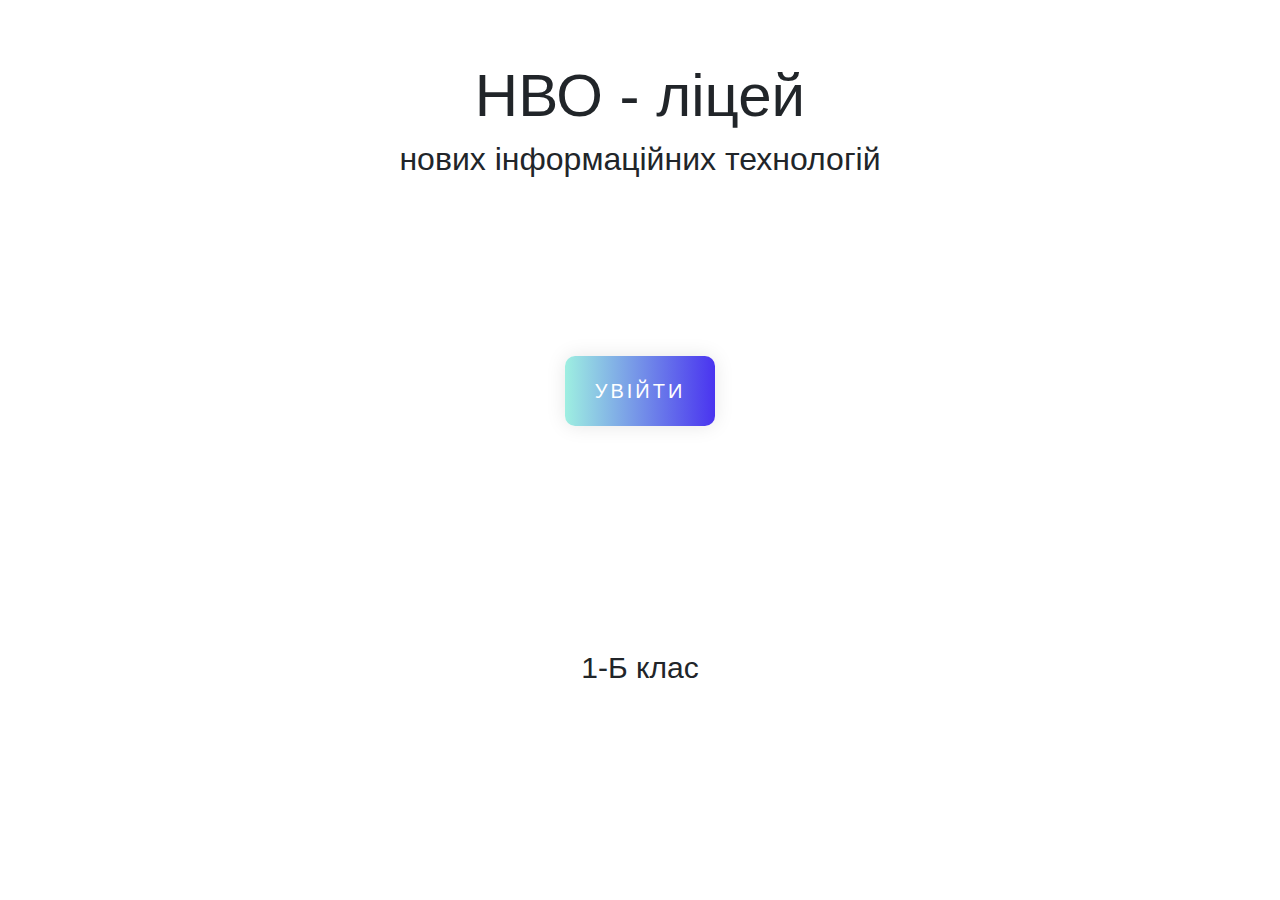
<file: index.html>
<!DOCTYPE html>
<html lang="ru">
<head>
    <meta charset="UTF-8">
    <meta http-equiv="X-UA-Compatible" content="IE=edge">
    <meta name="viewport" content="width=device-width, initial-scale=1.0">
    <title>Document</title>
    <link rel="stylesheet" href="css/bootstrap-reboot.min.css">
    <link rel="stylesheet" href="css/bootstrap.min.css">
    <link rel="stylesheet" href="css/style.css">
</head>
<body>
    
    <div class="container-fluid">
        <div class="liceum">
            <h1>НВО - ліцей</h1>
            <h2>нових інформаційних технологій</h2>
            <a type="button" class="open" href="page2.html">Увійти</a>
            <h2 class="class1b">1-Б клас</h2>
        </div>
    </div>
       
      
    
</body>
</html>
</file>
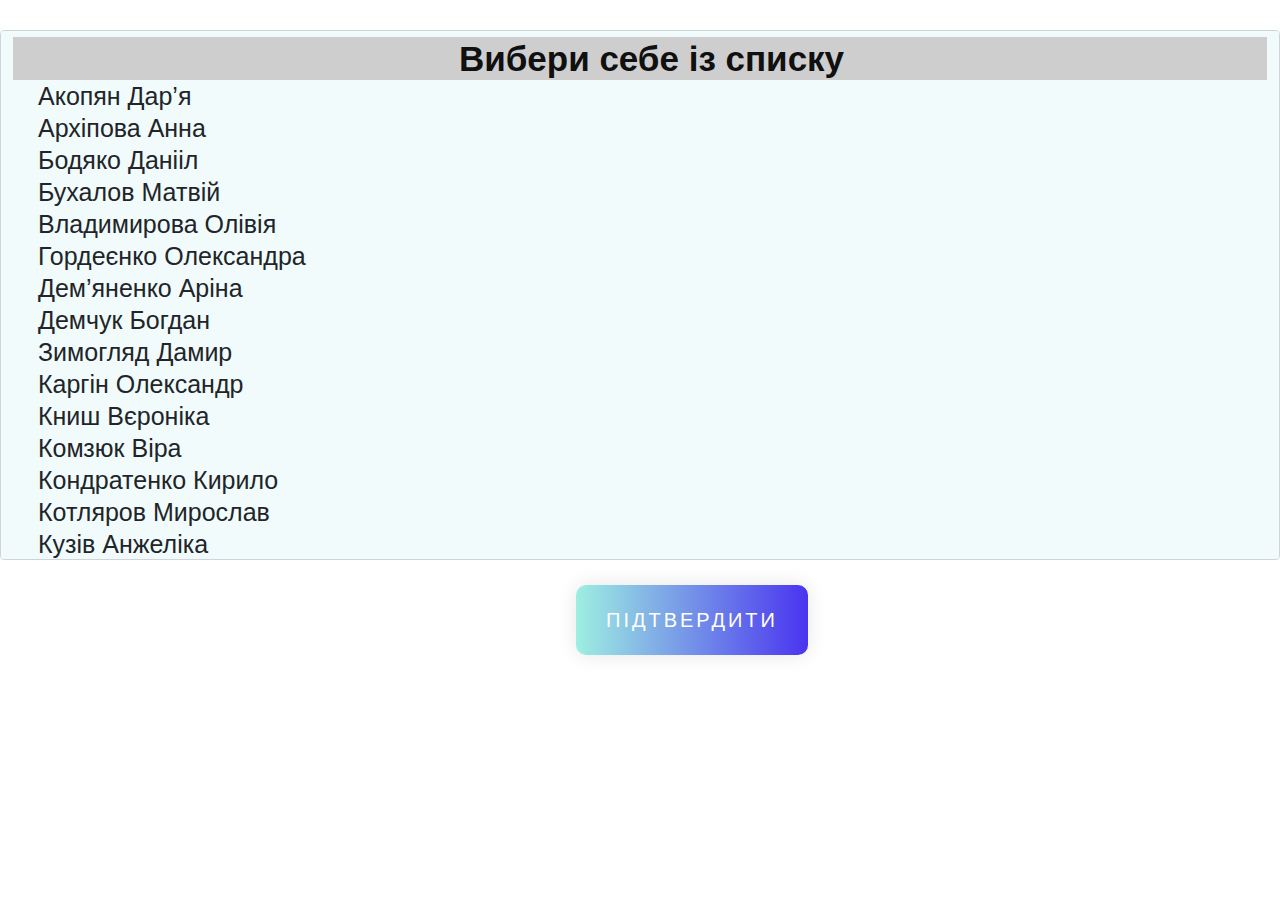
<file: page2.html>
<!DOCTYPE html>
<html lang="ru">
<head>
    <meta charset="UTF-8">
    <meta http-equiv="X-UA-Compatible" content="IE=edge">
    <meta name="viewport" content="width=device-width, initial-scale=1.0">
    <title>Document</title>
    <link rel="stylesheet" href="css/bootstrap-reboot.min.css">
    <link rel="stylesheet" href="css/bootstrap.min.css">
    <link rel="stylesheet" href="css/stylePage2.css">
</head>
<body>
   
    <div class="conteiner-fluid">
    
            <select class="form-select" size="12">
                <option selected class="choice">Вибери себе із списку</option>
                <option value="1">Акопян Дар’я</option>
                <option value="2">Архіпова Анна</option>
                <option value="3">Бодяко Данііл</option>
                <option value="4">Бухалов Матвій </option>
                <option value="5">Владимирова Олівія</option>
                <option value="6">Гордеєнко Олександра</option>
                <option value="7">Дем’яненко Аріна </option>
                <option value="8">Демчук Богдан </option>
                <option value="9">Зимогляд Дамир </option>
                <option value="10">Каргін Олександр </option>
                <option value="11">Книш Вєроніка </option>
                <option value="12">Комзюк Віра </option>
                <option value="13">Кондратенко Кирило </option>
                <option value="14">Котляров Мирослав </option>
                <option value="15">Кузів Анжеліка </option>
                <option value="16">Кущ Ксенія </option>
                <option value="17">Лучинські Емілія</option>
                <option value="18">Матухно Єва </option>
                <option value="19">Невгамонний Вадим</option>
                <option value="20">Панасюк Анастасія </option>
                <option value="21">Прищепа Ярослава </option>
                <option value="22">Пушкаренко Валерія </option>
                <option value="23">Саверська Софія </option>
                <option value="24">Савченко Софія </option>
                <option value="25">Сауляк Єгор </option>
                <option value="26">Терещенко Тимур </option>
                <option value="27">Ткаченко Максим </option>
                <option value="28">Чуйко Емілія </option>
                <option value="29">Швистов Матвій</option>
                <option value="30">Яременко Поліна </option>
              </select>

              <a type="button" class="button" href="page3.html">Підтвердити</a>
    </div>
 
       
      
    <script src="js/script.js"></script>
</body>
</html>
</file>
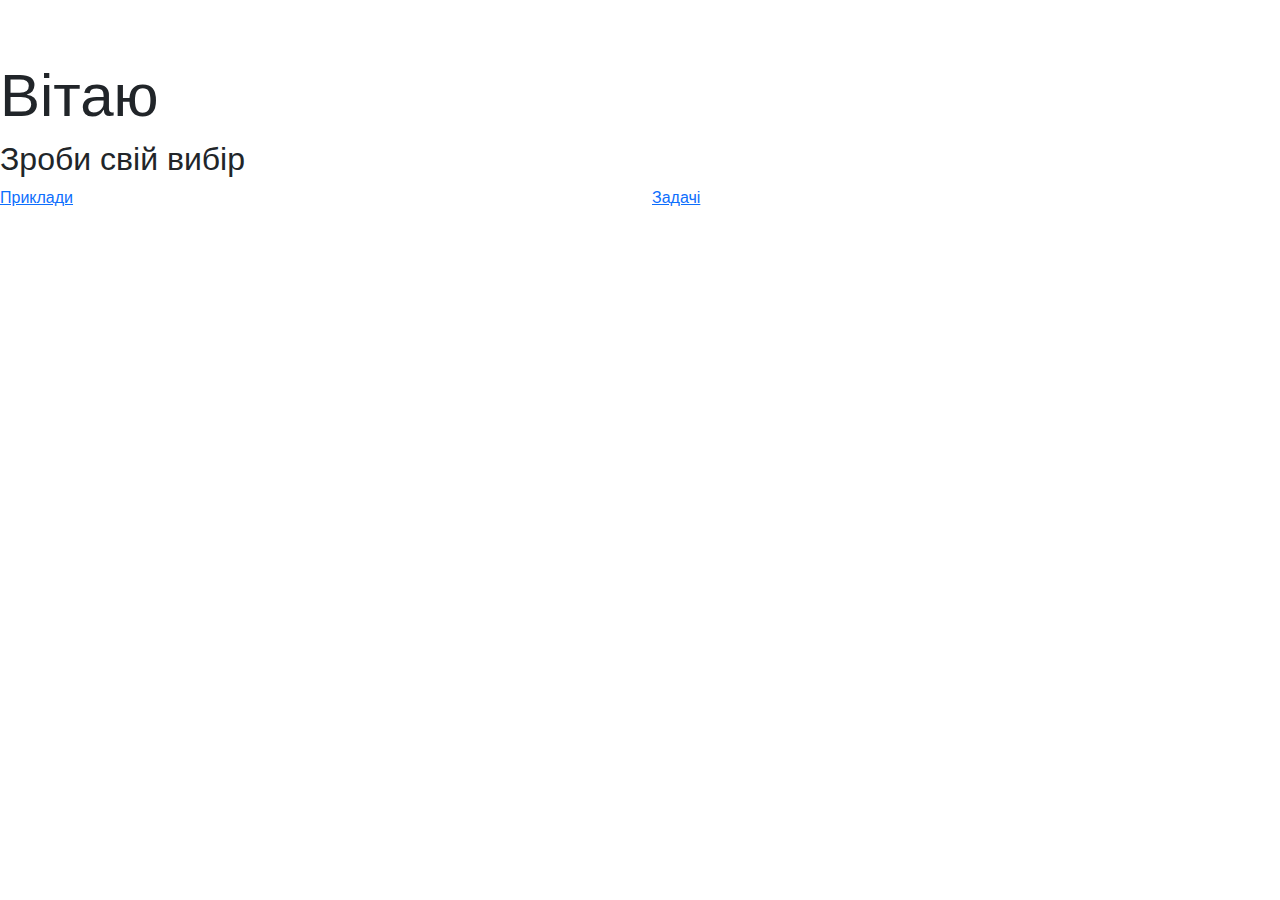
<file: page3.html>
<!DOCTYPE html>
<html lang="ru">
<head>
    <meta charset="UTF-8">
    <meta http-equiv="X-UA-Compatible" content="IE=edge">
    <meta name="viewport" content="width=device-width, initial-scale=1.0">
    <title>Document</title>
    <link rel="stylesheet" href="css/bootstrap-reboot.min.css">
    <link rel="stylesheet" href="css/bootstrap.min.css">
    <link rel="stylesheet" href="css/style.css">
</head>
<body>
    
<h1>Вітаю</h1>
<h2>Зроби свій вибір</h2>

<div class="conteiner">
    <div class="row">
        <div class="col">
            <a type="button" href="">Приклади</a>
        </div>
        <div class="col"> 
            <a type="button" href="">Задачі</a>
        </div>
    </div>
</div>

       
      
    
</body>
</html>
</file>
<file: css/style.css>
*{
    font-family: Arial, Helvetica, sans-serif;
    box-sizing:border-box;
}


.liceum{
 
    text-align: center;
    min-height: 600px;
    
}
h1{

    padding-top: 60px;
    font-size: 60px;
}
.class1b{   
    font-size: 30px;
}
.open{
    cursor: pointer;
    font-size: 20px;
    text-decoration: none;
    display: inline-block;
    color: white;
    padding: 20px 30px;
    margin: 10px 20px;
    border-radius: 10px;
    font-family: 'Montserrat', sans-serif;
    text-transform: uppercase;
    letter-spacing: 3px;
    background-image: linear-gradient(to right, #9EEFE1 0%, #4830F0 51%, #9EEFE1 100%);
    background-size: 200% auto;
    box-shadow: 0 0 20px rgba(0, 0, 0, .1);
    transition: .5s;
    margin-top: 170px;
    
 }

@media(max-width:1500px){
    .class1b{
        margin-top: 17%;
    }
}
@media(min-width:1900px){
    .class1b{
        margin-top: 20%;
    }
    .open{
        margin-top: 250px;
    }
}
</file>
<file: css/stylePage2.css>
*{
    font-family: Arial, Helvetica, sans-serif;
    box-sizing:border-box;
    text-align: left;
    
}
h1{
    font-size: 80px;
    text-align: center;
}
.form-select{
    margin-top: 30px;
    text-align: left;
    font-size: 25px;
    line-height: normal;
    background:#f1fbfb;
    
}
.choice{
    text-align: center;
 font-size: 35px;
 font-weight: 600;
}
option{
padding-top: 2px;
padding-left: 25px;
}

.button{
    margin-top: 25px;
    font-size: 30px;
    margin-left: 45%;
    cursor: pointer;
    font-size: 20px;
    text-decoration: none;
    display: inline-block;
    color: white;
    padding: 20px 30px;
    border-radius: 10px;
    font-family: 'Montserrat', sans-serif;
    text-transform: uppercase;
    letter-spacing: 3px;
    background-image: linear-gradient(to right, #9EEFE1 0%, #4830F0 51%, #9EEFE1 100%);
    background-size: 200% auto;
    box-shadow: 0 0 20px rgba(0, 0, 0, .1);
    transition: .5s;

}
</file>
